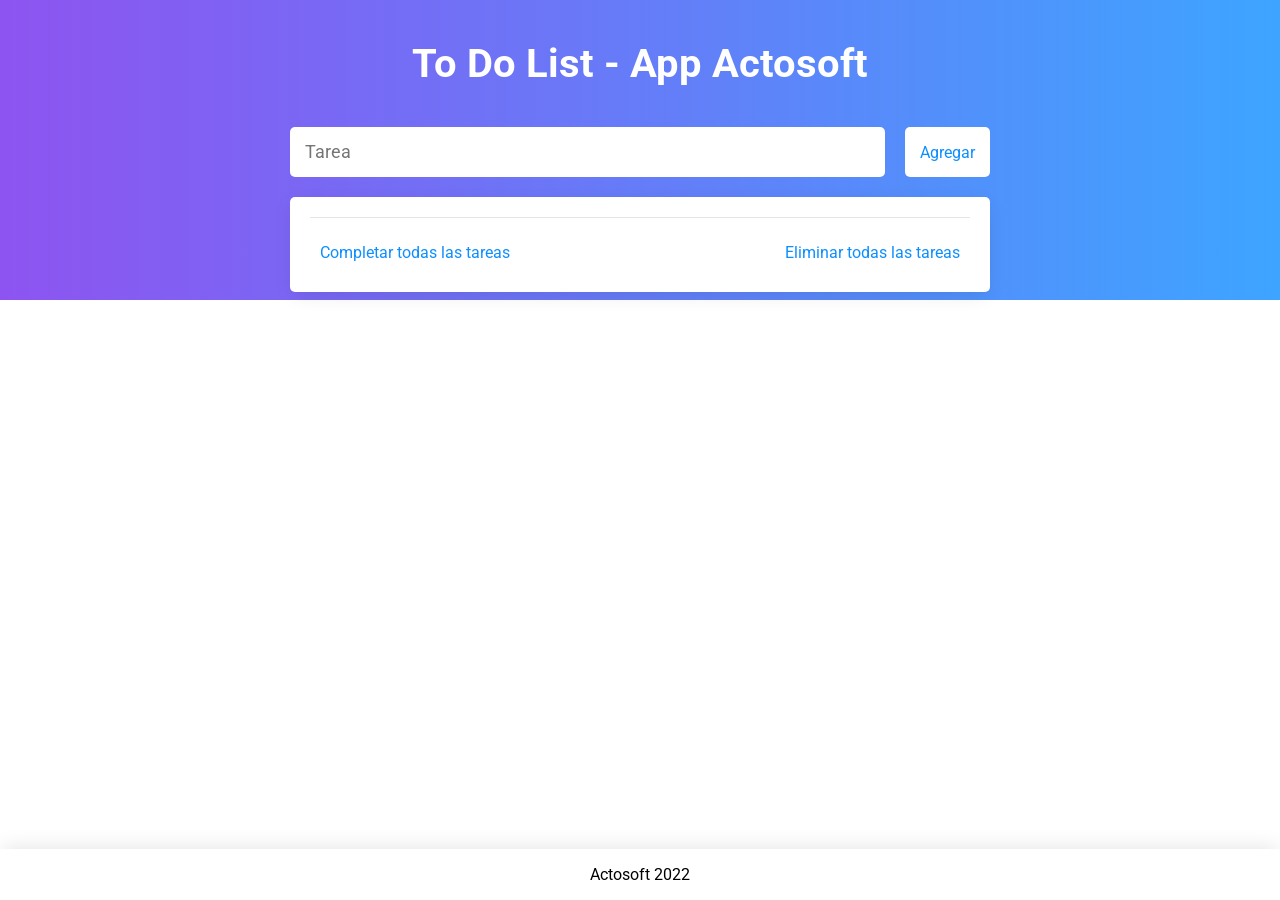
<file: index.html>
<!DOCTYPE html>
<html lang="en">
	<head>
		<meta charset="UTF-8" />
		<meta http-equiv="X-UA-Compatible" content="IE=edge" />
		<meta name="viewport" content="width=device-width, initial-scale=1.0" />
		<title>To Do List App by Actosoft</title>
		<link rel="stylesheet" href="./styles.css" />
		<link rel="preconnect" href="https://fonts.googleapis.com" />
		<link rel="preconnect" href="https://fonts.gstatic.com" crossorigin />
		<link
			href="https://fonts.googleapis.com/css2?family=Roboto:ital,wght@0,100;0,300;0,400;0,500;0,700;0,900;1,100;1,300;1,400;1,500;1,700;1,900&display=swap"
			rel="stylesheet"
		/>
	</head>
	<body>
		<header>
			<h1 class="title">To Do List - App Actosoft</h1>
		</header>
		<main>
			<div class="form-to-do">
				<input type="text" id="todo-input" placeholder="Tarea" class="input" />
				<button id="add-todo" class="button btn-contrast">Agregar</button>
			</div>
			<div class="list-container">
				<ul id="list-todo"></ul>
				<div class="list-container__actions">
					<button id="complete-all-tasks" class="button btn-text">
						Completar todas las tareas
					</button>
					<button id="clear-tasks" class="button btn-text">Eliminar todas las tareas</button>
				</div>
			</div>
		</main>
		<footer>
			<span>Actosoft 2022</span>
		</footer>
		<script src="./main.js"></script>
	</body>
</html>
</file>
<file: styles.css>
/* Initial config */

:root {
	--primary-color: 255, 255, 255;
	--secondary-color: 139, 0, 204;
	--white: 255, 255, 255;
	--black: 0, 0, 0;
	--purple: 129, 65, 239;
	--blue: 13, 142, 255;
	--yellow: 255, 120, 66;
	--red: 252, 55, 0;
	--gradint-01: rgba(var(--purple), 0.9), rgba(var(--blue), 0.8);
	--gradint-02: rgb(var(--red)), rgb(var(--yellow));
	--border-radius: 0.5rem;
	--box-shadow-01: ;
}

*,
*::before,
*::after {
	padding: 0;
	margin: 0;
	box-sizing: border-box;
	font-size: 62.5%;
	font-family: 'Roboto', sans-serif;
}

@media screen and (max-width: 600px) {
	*,
	*::before,
	*::after {
		font-size: 55%;
	}
}

/* Body styles */

body {
	display: flex;
	flex-direction: column;
	justify-content: center;
	align-items: center;
	position: relative;
}

body::before {
	content: '';
	top: 0;
	left: 0;
	width: 100%;
	height: 30rem;
	z-index: -1;
	position: absolute;
	background: linear-gradient(to right, var(--gradint-01)),
		url('https://fondosmil.com/fondo/2257.jpg');
	background-size: cover;
	object-fit: cover;
	background-repeat: no-repeat;
}

@media screen and (max-width: 600px) {
	body::before {
		height: 50vh;
	}
}

/* Header styles */

header {
	padding: 4rem 1rem;
}

.title {
	font-size: 4rem;
	color: rgb(var(--white));
}

@media screen and (max-width: 600px) {
	header {
		padding: 2rem;
	}

	.title {
		font-size: 3rem;
	}
}

/* Input styles */

.input {
	width: 100%;
	height: 5rem;
	font-size: 1.8rem;
	padding: 0 1.5rem;
	border-radius: var(--border-radius);
	border: none;
	border-bottom: 0.2rem solid rgb(var(--primary-color));
	background: rgb(var(--white));
	outline: none;
	transition: all 0.2s linear;
}

.input:focus {
	box-shadow: 0 0rem 2rem 0rem rgba(var(--primary-color), 0.475);
}

/* Button styles */

.button {
	height: 5rem;
	padding: 0 1.5rem;
	font-size: 1.6rem;
	border-radius: var(--border-radius);
	border: none;
	background: transparent;
	cursor: pointer;
	transition: all 0.2s ease-in-out;
}

.button.btn-contrast {
	background: rgb(var(--white));
	color: rgb(var(--blue));
}
.button.btn-contrast:hover {
	color: rgb(var(--purple));
	box-shadow: 0 0rem 2rem 0rem rgba(var(--primary-color), 0.475);
}

.button.btn-primary {
	background: linear-gradient(45deg, var(--gradint-01));
	color: rgb(var(--white));
}

.button.btn-primary:hover {
	box-shadow: 0 0rem 2rem 0rem rgba(var(--purple), 0.475);
}

.button.btn-outline-primary {
	background: linear-gradient(45deg, var(--gradint-01));
	color: rgb(var(--blue));
	position: relative;
}

.button.btn-outline-primary:before {
	content: '';
	position: absolute;
	top: 50%;
	left: 50%;
	width: calc(100% - 0.4rem);
	height: calc(100% - 0.4rem);
	background: rgb(var(--white));
	color: rgb(var(--blue));
	border-radius: 100%;
	transform: translate(-50%, -50%);
}

.button.btn-outline-primary:hover {
	box-shadow: 0 0rem 2rem 0rem rgba(var(--purple), 0.475);
	color: rgb(var(--purple));
}

.button.btn-danger {
	background: linear-gradient(45deg, var(--gradint-02));
	color: rgb(var(--white));
}

.button.btn-danger:hover {
	box-shadow: 0 0rem 2rem 0rem rgba(var(--red), 0.475);
}

.button.btn-text {
	background: transparent;
	color: rgb(var(--blue));
	height: unset;
	padding: 1rem;
}

.button.btn-text:hover {
	text-decoration: underline;
	color: rgb(var(--purple));
}

/* List styles */
#list-todo {
	display: flex;
	flex-direction: column;
	max-height: 30rem;
	overflow: auto;
}

#list-todo li {
	width: 100%;
	padding: 1rem;
	display: flex;
	column-gap: 1.5rem;
	align-items: center;
	transition: all 0.2s ease-in-out;
	border-radius: var(--border-radius);
}

#list-todo li:hover {
	background-color: rgba(var(--black), 0.05);
}

#list-todo li span {
	width: 100%;
	word-break: break-all; /*Esta propiedad es para que si el texto es muy largo no se desborde y haga saltos de linea*/
	font-size: 1.6rem;
	color: rgb(var(--black));
	transition: all 0.2s ease-in-out;
}

#list-todo li span[style*='line-through'] {
	color: rgb(var(--blue));
}

#list-todo li button {
	border-radius: 50rem;
	font-size: 2rem;
	font-weight: 900;
	padding: 0;
	height: 3.5rem;
	width: 3.5rem;
	min-width: 3.5rem;
}

@media screen and (max-width: 600px) {
	#list-todo {
		max-height: calc(62vh - 10rem);
	}
}

/* Layout styles */

main {
	display: flex;
	flex-direction: column;
	row-gap: 2rem;
	width: 100%;
	max-width: 70rem;
}

.form-to-do {
	display: flex;
	gap: 1rem 2rem;
}

.list-container {
	display: flex;
	flex-direction: column;
	padding: 2rem;
	background-color: rgb(var(--white));
	border-radius: var(--border-radius);
	box-shadow: 0 0.5rem 2rem -0.3rem rgba(0, 0, 0, 0.1);
}

.list-container__actions {
	display: flex;
	justify-content: space-between;
	gap: 1rem 2rem;
	border-top: 0.1rem solid rgba(var(--black), 0.1);
	padding-top: 1.5rem;
}

footer {
	display: flex;
	justify-content: center;
	width: 100%;
	padding: 1.6rem;
	position: fixed;
	bottom: 0;
	background: rgb(var(--white));
	box-shadow: 0 -0.5rem 2rem -0.3rem rgba(0, 0, 0, 0.1);
}

footer span {
	font-size: 1.6rem;
}

@media screen and (max-width: 600px) {
	main {
		width: 100%;
	}

	.form-to-do {
		flex-direction: column;
		padding: 0 2rem;
	}

	.list-container {
		padding: 1rem;
	}

	.list-container__actions {
		flex-direction: column;
	}
}
</file>
